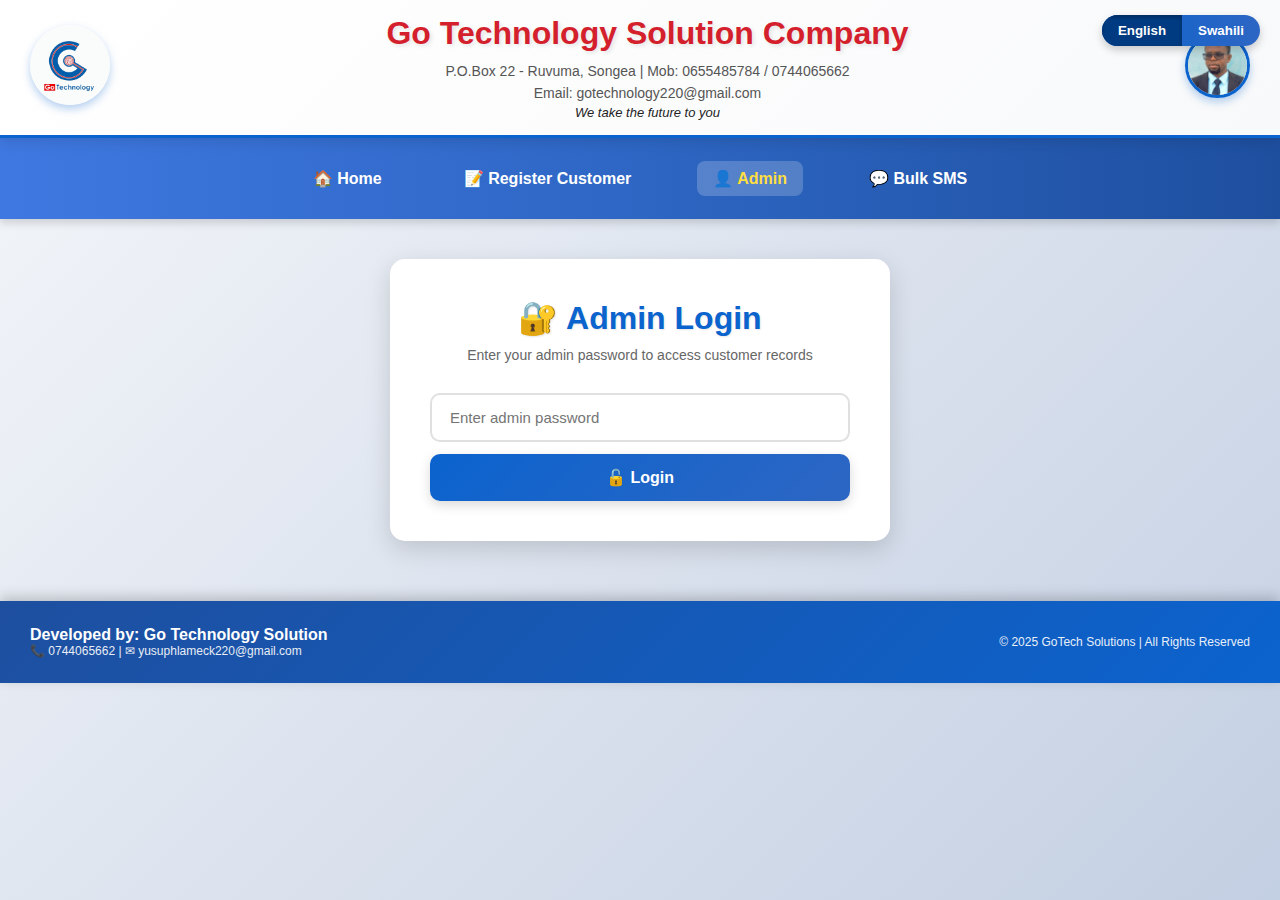
<file: admin.html>
<!DOCTYPE html>
<html lang="en">
<head>
  <meta charset="UTF-8" />
  <meta name="viewport" content="width=device-width, initial-scale=1.0" />
  <title>Admin Panel — GoTech CRM</title>
  <style>
    /* ====== RESET ====== */
    * { margin: 0; padding: 0; box-sizing: border-box; }

    body {
      font-family: 'Segoe UI', Tahoma, Geneva, Verdana, sans-serif;
      background: linear-gradient(135deg, #f5f7fa 0%, #c3cfe2 100%);
      color: #222;
      min-height: 100vh;
    }

    a { text-decoration: none; color: white; }
    .small { font-size: 13px; }

    /* ====== HEADER ====== */
    header {
      background: linear-gradient(135deg, #ffffff 0%, #f8f9fa 100%);
      border-bottom: 3px solid #0b63ce;
      box-shadow: 0 4px 12px rgba(0,0,0,0.1);
      display: flex;
      align-items: center;
      justify-content: space-between;
      padding: 15px 30px;
      flex-wrap: wrap;
      position: sticky;
      top: 0;
      z-index: 999;
      animation: slideDown 0.5s ease-out;
    }

    @keyframes slideDown {
      from { transform: translateY(-100%); opacity: 0; }
      to { transform: translateY(0); opacity: 1; }
    }

    .header-left img {
      width: 80px;
      height: 80px;
      border-radius: 50%;
      box-shadow: 0 4px 8px rgba(11, 99, 206, 0.3);
      transition: transform 0.3s;
    }

    .header-left img:hover {
      transform: scale(1.1) rotate(5deg);
    }

    .header-center {
      text-align: center;
      flex: 1;
    }

    .header-center h1 {
      color: #d41f2d;
      font-size: 32px;
      font-weight: 800;
      text-shadow: 2px 2px 4px rgba(0,0,0,0.1);
      margin-bottom: 8px;
    }

    .header-center p {
      font-size: 14px;
      color: #555;
      line-height: 1.6;
    }

    .header-right img {
      width: 65px;
      height: 65px;
      border-radius: 50%;
      border: 3px solid #0b63ce;
      box-shadow: 0 4px 8px rgba(11, 99, 206, 0.3);
      transition: all 0.3s;
    }

    .header-right img:hover {
      transform: scale(1.1);
      border-color: #d41f2d;
    }

    /* ====== LANGUAGE TOGGLE ====== */
    .lang-toggle {
      position: absolute;
      top: 15px;
      right: 20px;
      display: flex;
      background: linear-gradient(90deg, #0b63ce, #2d66c3);
      border-radius: 25px;
      overflow: hidden;
      box-shadow: 0 4px 8px rgba(0,0,0,0.2);
    }
    .lang-toggle button {
      border: none;
      background: none;
      color: white;
      padding: 8px 16px;
      cursor: pointer;
      font-weight: 600;
      transition: all 0.3s;
    }
    .lang-toggle button:hover {
      background: rgba(255,255,255,0.1);
    }
    .lang-toggle button.active {
      background: #003b82;
      font-weight: bold;
      box-shadow: inset 0 2px 4px rgba(0,0,0,0.3);
    }

    /* ====== NAVIGATION ====== */
    nav {
      background: linear-gradient(90deg, #3f78e0, #2d66c3, #1e4f9f);
      display: flex;
      justify-content: center;
      flex-wrap: wrap;
      padding: 15px 0;
      box-shadow: 0 4px 8px rgba(0,0,0,0.15);
    }

    nav a {
      margin: 8px 25px;
      font-weight: 600;
      font-size: 16px;
      display: flex;
      align-items: center;
      gap: 8px;
      transition: all 0.3s;
      padding: 8px 16px;
      border-radius: 8px;
    }

    nav a:hover {
      color: #ffdf40;
      transform: translateY(-3px);
      background: rgba(255,255,255,0.1);
      box-shadow: 0 4px 8px rgba(0,0,0,0.2);
    }

    nav a.active {
      background: rgba(255,255,255,0.2);
      color: #ffdf40;
    }

    /* ====== TOGGLE BUTTON (mobile) ====== */
    .toggle-btn {
      display: none;
      font-size: 28px;
      background: linear-gradient(135deg, #0b63ce, #2d66c3);
      border: none;
      cursor: pointer;
      color: white;
      padding: 8px 12px;
      border-radius: 8px;
      box-shadow: 0 2px 6px rgba(0,0,0,0.2);
    }

    @media (max-width: 768px) {
      nav {
        display: none;
        flex-direction: column;
        text-align: center;
      }
      nav.show { 
        display: flex; 
        animation: slideDown 0.3s ease-out;
      }
      .toggle-btn { display: block; position: absolute; top: 20px; left: 20px; }
      .header-center h1 { font-size: 24px; }
      .lang-toggle { top: 90px; }
      .filter-row { flex-direction: column; }
      .table-container { overflow-x: auto; }
    }

    /* ====== MAIN SECTION ====== */
    .main-section {
      max-width: 1400px;
      margin: 40px auto;
      padding: 0 20px;
    }

    .login-container {
      background: white;
      padding: 40px;
      border-radius: 15px;
      box-shadow: 0 8px 24px rgba(0,0,0,0.15);
      max-width: 500px;
      margin: 0 auto;
      animation: fadeInUp 0.6s ease-out;
    }

    @keyframes fadeInUp {
      from { opacity: 0; transform: translateY(30px); }
      to { opacity: 1; transform: translateY(0); }
    }

    .login-container h2 {
      color: #0b63ce;
      font-size: 32px;
      margin-bottom: 10px;
      text-align: center;
      text-shadow: 1px 1px 2px rgba(0,0,0,0.1);
    }

    .login-container .subtitle {
      text-align: center;
      color: #666;
      margin-bottom: 30px;
      font-size: 14px;
    }

    .login-form {
      display: flex;
      gap: 12px;
      flex-direction: column;
    }

    .input {
      width: 100%;
      padding: 14px 18px;
      border: 2px solid #e0e0e0;
      border-radius: 10px;
      font-size: 15px;
      transition: all 0.3s;
      font-family: inherit;
    }

    .input:focus {
      outline: none;
      border-color: #0b63ce;
      box-shadow: 0 0 0 3px rgba(11, 99, 206, 0.1);
    }

    .input:hover {
      border-color: #2d66c3;
    }

    .btn {
      padding: 14px 40px;
      border: none;
      border-radius: 10px;
      font-size: 16px;
      font-weight: 700;
      cursor: pointer;
      transition: all 0.3s;
      box-shadow: 0 4px 12px rgba(0,0,0,0.15);
    }

    .btn-primary {
      background: linear-gradient(135deg, #0b63ce, #2d66c3);
      color: white;
    }

    .btn-primary:hover {
      transform: translateY(-2px);
      box-shadow: 0 6px 20px rgba(11, 99, 206, 0.4);
    }

    .btn-secondary {
      background: linear-gradient(135deg, #6c757d, #5a6268);
      color: white;
    }

    .btn-secondary:hover {
      transform: translateY(-2px);
      box-shadow: 0 6px 20px rgba(108, 117, 125, 0.4);
    }

    .btn-success {
      background: linear-gradient(135deg, #28a745, #20c997);
      color: white;
    }

    .btn-success:hover {
      transform: translateY(-2px);
      box-shadow: 0 6px 20px rgba(40, 167, 69, 0.4);
    }

    .btn:active {
      transform: translateY(0);
    }

    .btn:disabled {
      opacity: 0.6;
      cursor: not-allowed;
    }

    /* ====== ADMIN AREA ====== */
    .admin-container {
      background: white;
      padding: 30px;
      border-radius: 15px;
      box-shadow: 0 8px 24px rgba(0,0,0,0.15);
      animation: fadeInUp 0.6s ease-out;
    }

    .admin-header {
      display: flex;
      justify-content: space-between;
      align-items: center;
      margin-bottom: 25px;
      padding-bottom: 20px;
      border-bottom: 2px solid #e0e0e0;
    }

    .admin-header h2 {
      color: #0b63ce;
      font-size: 28px;
      text-shadow: 1px 1px 2px rgba(0,0,0,0.1);
    }

    .logout-btn {
      background: linear-gradient(135deg, #dc3545, #c82333);
      color: white;
      padding: 10px 24px;
      border: none;
      border-radius: 8px;
      font-weight: 600;
      cursor: pointer;
      transition: all 0.3s;
      box-shadow: 0 3px 8px rgba(220, 53, 69, 0.3);
    }

    .logout-btn:hover {
      transform: translateY(-2px);
      box-shadow: 0 5px 15px rgba(220, 53, 69, 0.5);
    }

    .filter-row {
      display: flex;
      gap: 12px;
      flex-wrap: wrap;
      margin-bottom: 20px;
      padding: 20px;
      background: linear-gradient(135deg, #f8f9fa, #e9ecef);
      border-radius: 10px;
    }

    .filter-row .input {
      flex: 1;
      min-width: 180px;
    }

    .summary-card {
      background: linear-gradient(135deg, #0b63ce, #2d66c3);
      color: white;
      padding: 20px;
      border-radius: 10px;
      margin-bottom: 20px;
      box-shadow: 0 4px 12px rgba(11, 99, 206, 0.3);
    }

    .summary-card .title {
      font-size: 16px;
      opacity: 0.9;
      margin-bottom: 10px;
    }

    .summary-card .content {
      font-size: 15px;
      line-height: 1.8;
    }

    .table-container {
      margin-top: 20px;
      border-radius: 10px;
      overflow: hidden;
      box-shadow: 0 4px 12px rgba(0,0,0,0.1);
    }

    .table {
      width: 100%;
      border-collapse: collapse;
      background: white;
    }

    .table thead {
      background: linear-gradient(135deg, #0b63ce, #2d66c3);
      color: white;
    }

    .table th {
      padding: 16px;
      text-align: left;
      font-weight: 700;
      font-size: 14px;
      text-transform: uppercase;
      letter-spacing: 0.5px;
    }

    .table td {
      padding: 14px 16px;
      border-bottom: 1px solid #e0e0e0;
      font-size: 14px;
    }

    .table tbody tr {
      transition: all 0.3s;
    }

    .table tbody tr:hover {
      background: linear-gradient(135deg, #f8f9fa, #e9ecef);
      transform: scale(1.01);
    }

    .table tbody tr:last-child td {
      border-bottom: none;
    }

    .no-data {
      text-align: center;
      padding: 40px;
      color: #999;
      font-size: 16px;
    }

    /* ====== FOOTER ====== */
    footer {
      background: linear-gradient(135deg, #1e4f9f, #0b63ce);
      color: white;
      display: flex;
      justify-content: space-between;
      align-items: center;
      flex-wrap: wrap;
      padding: 25px 30px;
      box-shadow: 0 -4px 12px rgba(0,0,0,0.2);
      margin-top: 60px;
    }

    footer .small { font-size: 12px; opacity: 0.9; }

    /* ====== SCROLL TO TOP ====== */
    .scroll-top {
      position: fixed;
      bottom: 30px;
      right: 30px;
      background: linear-gradient(135deg, #d41f2d, #ff4444);
      color: white;
      width: 50px;
      height: 50px;
      border-radius: 50%;
      display: none;
      align-items: center;
      justify-content: center;
      cursor: pointer;
      font-size: 24px;
      box-shadow: 0 4px 12px rgba(212, 31, 45, 0.5);
      transition: all 0.3s;
      z-index: 1000;
    }

    .scroll-top:hover {
      transform: translateY(-5px);
      box-shadow: 0 6px 20px rgba(212, 31, 45, 0.7);
    }

    .scroll-top.show {
      display: flex;
    }

    .loading {
      text-align: center;
      padding: 40px;
      font-size: 18px;
      color: #0b63ce;
    }

    .loading::after {
      content: '...';
      animation: dots 1.5s steps(3, end) infinite;
    }

    @keyframes dots {
      0%, 20% { content: '.'; }
      40% { content: '..'; }
      60%, 100% { content: '...'; }
    }

  </style>
</head>
<body>

  <!-- ====== HEADER ====== -->
  <header>
    <button class="toggle-btn" id="menuToggle">☰</button>
    <div class="header-left">
      <img src="logo.png" alt="Company Logo">
    </div>
    <div class="header-center">
      <h1>Go Technology Solution Company</h1>
      <p>P.O.Box 22 - Ruvuma, Songea | Mob: 0655485784 / 0744065662<br>Email: gotechnology220@gmail.com</p>
      <div class="small"><i>We take the future to you</i></div>
    </div>
    <div class="header-right">
      <img src="dp.png" alt="Developer Photo">
    </div>
    <div class="lang-toggle">
      <button id="enBtn" class="active">English</button>
      <button id="swBtn">Swahili</button>
    </div>
  </header>

  <!-- ====== NAVIGATION ====== -->
  <nav id="navbar">
    <a href="index.html">🏠 Home</a>
    <a href="register.html">📝 Register Customer</a>
    <a href="admin.html" class="active">👤 Admin</a>
    <a href="composer.html">💬 Bulk SMS</a>
  </nav>

  <!-- ====== MAIN SECTION ====== -->
  <div class="main-section">
    <!-- LOGIN SECTION -->
    <div id="loginSection" class="login-container">
      <h2>🔐 Admin Login</h2>
      <p class="subtitle">Enter your admin password to access customer records</p>

      <div class="login-form">
        <input id="adminPass" class="input" type="password" placeholder="Enter admin password" />
        <button class="btn btn-primary" onclick="login()">🔓 Login</button>
      </div>
    </div>

    <!-- ADMIN AREA -->
    <div id="adminArea" style="display:none;">
      <div class="admin-container">
        <div class="admin-header">
          <h2>📊 Customer Management</h2>
          <button class="logout-btn" onclick="logout()">🚪 Logout</button>
        </div>

        <!-- FILTERS -->
        <div class="filter-row">
          <input id="filterName" placeholder="🔍 Filter by name" class="input"/>
          <input id="filterPlace" placeholder="📍 Filter by place" class="input"/>
          <select id="filterService" class="input">
            <option value="">All services</option>
            <option value="CCTV">📹 CCTV</option>
            <option value="Computer">💻 Computer</option>
            <option value="Printer">🖨️ Printer</option>
            <option value="Router">📡 Router</option>
            <option value="Video Intercom">🔔 Video Intercom</option>
            <option value="Time Attendance">⏰ Time Attendance</option>
          </select>
          <button class="btn btn-primary" onclick="applyFilters()">🔍 Apply Filters</button>
          <button class="btn btn-success" onclick="fetchAll()">🔄 Refresh</button>
        </div>

        <!-- SUMMARY -->
        <div id="summary" class="summary-card">
          <div class="title">📈 Summary Statistics</div>
          <div class="content">Loading data...</div>
        </div>

        <!-- TABLE -->
        <div class="table-container">
          <table class="table" id="customersTbl">
            <thead>
              <tr>
                <th>👤 Name</th>
                <th>📱 Phone</th>
                <th>📍 Place</th>
                <th>🛠️ Service</th>
                <th>📝 Description</th>
              </tr>
            </thead>
            <tbody>
              <tr>
                <td colspan="5" class="loading">Loading customer data</td>
              </tr>
            </tbody>
          </table>
        </div>
      </div>
    </div>
  </div>

  <!-- ====== FOOTER ====== -->
  <footer>
    <div>
      <div style="font-weight:700; font-size: 16px;">Developed by: Go Technology Solution</div>
      <div class="small">📞 0744065662 | ✉ yusuphlameck220@gmail.com</div>
    </div>
    <div class="small">© 2025 GoTech Solutions | All Rights Reserved</div>
  </footer>

  <!-- ====== SCROLL TO TOP ====== -->
  <div class="scroll-top" id="scrollTop">↑</div>

  <script>
    const SCRIPT_URL = 'https://script.google.com/macros/s/AKfycbzhYKvxY6UdMBnxK8E6vvbZxDLmBNwPBnjXnA7bIWlEAUbbvDWedRdVqa0246fv7v7VRA/exec';
    let adminToken = null;

    // ====== MOBILE TOGGLE ======
    const toggleBtn = document.getElementById('menuToggle');
    const nav = document.getElementById('navbar');
    toggleBtn.addEventListener('click', () => {
      nav.classList.toggle('show');
    });

    // ====== LANGUAGE TOGGLE ======
    const enBtn = document.getElementById('enBtn');
    const swBtn = document.getElementById('swBtn');

    enBtn.addEventListener('click', () => {
      enBtn.classList.add('active');
      swBtn.classList.remove('active');
      showNotification("Language switched to English");
    });
    swBtn.addEventListener('click', () => {
      swBtn.classList.add('active');
      enBtn.classList.remove('active');
      showNotification("Lugha imebadilishwa kuwa Kiswahili");
    });

    // ====== NOTIFICATION SYSTEM ======
    function showNotification(message) {
      const notification = document.createElement('div');
      notification.textContent = message;
      notification.style.cssText = `
        position: fixed;
        top: 100px;
        right: 20px;
        background: linear-gradient(135deg, #0b63ce, #2d66c3);
        color: white;
        padding: 15px 25px;
        border-radius: 10px;
        box-shadow: 0 4px 12px rgba(0,0,0,0.3);
        z-index: 10000;
        animation: slideInRight 0.3s ease-out;
      `;
      document.body.appendChild(notification);
      setTimeout(() => {
        notification.style.animation = 'slideOutRight 0.3s ease-out';
        setTimeout(() => notification.remove(), 300);
      }, 3000);
    }

    // ====== SCROLL TO TOP ======
    const scrollTopBtn = document.getElementById('scrollTop');
    window.addEventListener('scroll', () => {
      if (window.pageYOffset > 300) {
        scrollTopBtn.classList.add('show');
      } else {
        scrollTopBtn.classList.remove('show');
      }
    });

    scrollTopBtn.addEventListener('click', () => {
      window.scrollTo({ top: 0, behavior: 'smooth' });
    });

    // ====== LOGIN FUNCTION ======
    async function login() {
      const pw = document.getElementById('adminPass').value;
      if (!pw) {
        showNotification('⚠️ Please enter password');
        return;
      }

      try {
        const res = await fetch(SCRIPT_URL + '?action=login&password=' + encodeURIComponent(pw));
        const j = await res.json();
        
        if (j.success) {
          adminToken = j.token;
          document.getElementById('loginSection').style.display = 'none';
          document.getElementById('adminArea').style.display = 'block';
          document.getElementById('adminPass').value = '';
          showNotification('✅ Login successful!');
          fetchAll();
        } else {
          showNotification('❌ Invalid password');
        }
      } catch (e) {
        showNotification('❌ Network error: ' + e.message);
      }
    }

    // ====== LOGOUT FUNCTION ======
    function logout() {
      if (confirm('Are you sure you want to logout?')) {
        adminToken = null;
        document.getElementById('loginSection').style.display = 'block';
        document.getElementById('adminArea').style.display = 'none';
        showNotification('👋 Logged out successfully');
      }
    }

    // ====== FETCH ALL CUSTOMERS ======
    async function fetchAll() {
      if (!adminToken) {
        showNotification('⚠️ Please login first');
        return;
      }

      const tbody = document.querySelector('#customersTbl tbody');
      tbody.innerHTML = '<tr><td colspan="5" class="loading">Loading customer data</td></tr>';

      try {
        const res = await fetch(SCRIPT_URL + '?action=listCustomers&token=' + encodeURIComponent(adminToken));
        const j = await res.json();
        
        if (j.success) {
          renderTable(j.data);
          renderSummary(j.data);
          showNotification('✅ Data loaded successfully');
        } else {
          showNotification('❌ Error: ' + (j.error || 'unknown'));
          tbody.innerHTML = '<tr><td colspan="5" class="no-data">Failed to load data</td></tr>';
        }
      } catch (e) {
        showNotification('❌ Network error: ' + e.message);
        tbody.innerHTML = '<tr><td colspan="5" class="no-data">Network error occurred</td></tr>';
      }
    }

    // ====== RENDER TABLE ======
    function renderTable(rows) {
      const tbody = document.querySelector('#customersTbl tbody');
      tbody.innerHTML = '';
      
      if (rows.length === 0) {
        tbody.innerHTML = '<tr><td colspan="5" class="no-data">No customers found</td></tr>';
        return;
      }

      rows.forEach(r => {
        const tr = document.createElement('tr');
        tr.innerHTML = `
          <td><strong>${r.firstName} ${r.lastName}</strong></td>
          <td>${r.phone}</td>
          <td>${r.place}</td>
          <td>${r.service}</td>
          <td>${r.description || '<em style="color: #999;">No description</em>'}</td>
        `;
        tbody.appendChild(tr);
      });
    }

    // ====== RENDER SUMMARY ======
    function renderSummary(rows) {
      const total = rows.length;
      const byService = {};
      rows.forEach(r => byService[r.service] = (byService[r.service] || 0) + 1);
      
      let txt = `<strong>Total Customers:</strong> ${total}<br><br>`;
      txt += '<strong>Services Breakdown:</strong><br>';
      
      if (Object.keys(byService).length > 0) {
        txt += Object.entries(byService)
          .map(([k, v]) => `• ${k}: <strong>${v}</strong> customer${v > 1 ? 's' : ''}`)
          .join('<br>');
      } else {
        txt += 'No services recorded';
      }
      
      document.querySelector('#summary .content').innerHTML = txt;
    }

    // ====== APPLY FILTERS ======
    async function applyFilters() {
      if (!adminToken) {
        showNotification('⚠️ Please login first');
        return;
      }

      const name = document.getElementById('filterName').value.trim();
      const place = document.getElementById('filterPlace').value.trim();
      const service = document.getElementById('filterService').value;

      const params = new URLSearchParams({ action: 'filter', token: adminToken });
      if (name) params.set('name', name);
      if (place) params.set('place', place);
      if (service) params.set('service', service);

      const tbody = document.querySelector('#customersTbl tbody');
      tbody.innerHTML = '<tr><td colspan="5" class="loading">Applying filters</td></tr>';

      try {
        const res = await fetch(SCRIPT_URL + '?' + params.toString());
        const j = await res.json();
        
        if (j.success) {
          renderTable(j.data);
          renderSummary(j.data);
          showNotification('✅ Filters applied');
        } else {
          showNotification('❌ Error: ' + (j.error || 'unknown'));
          tbody.innerHTML = '<tr><td colspan="5" class="no-data">Failed to apply filters</td></tr>';
        }
      } catch (e) {
        showNotification('❌ Network error: ' + e.message);
        tbody.innerHTML = '<tr><td colspan="5" class="no-data">Network error occurred</td></tr>';
      }
    }

    // ====== ENTER KEY LOGIN ======
    document.getElementById('adminPass').addEventListener('keypress', (e) => {
      if (e.key === 'Enter') {
        login();
      }
    });

    // Add CSS animations
    const style = document.createElement('style');
    style.textContent = `
      @keyframes slideInRight {
        from { transform: translateX(100%); opacity: 0; }
        to { transform: translateX(0); opacity: 1; }
      }
      @keyframes slideOutRight {
        from { transform: translateX(0); opacity: 1; }
        to { transform: translateX(100%); opacity: 0; }
      }
    `;
    document.head.appendChild(style);
  </script>
</body>
</html>
</file>
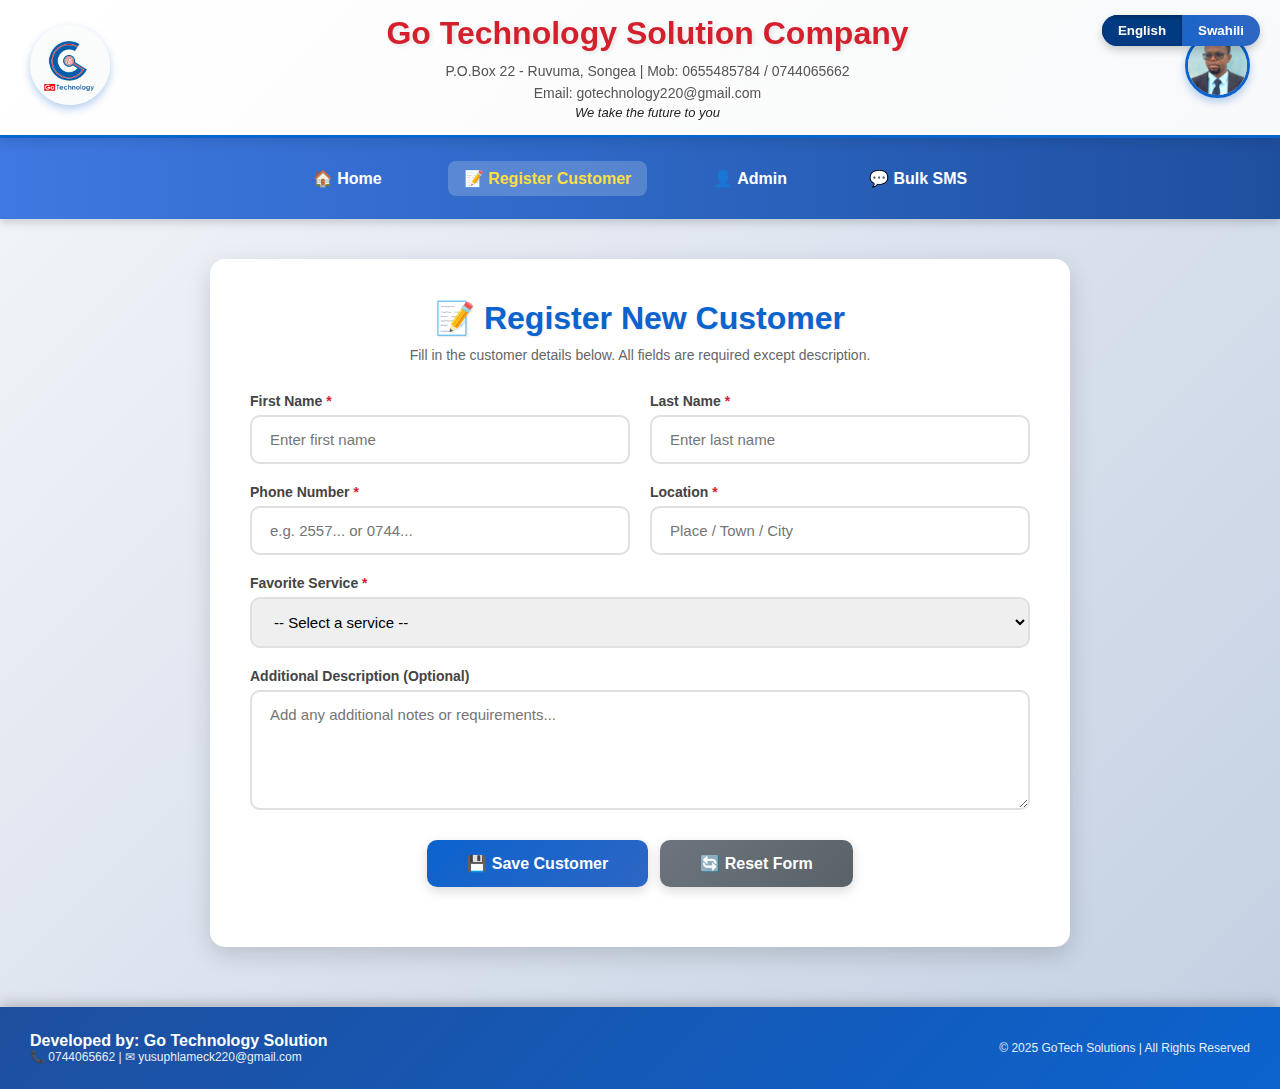
<file: register.html>
<!DOCTYPE html>
<html lang="en">
<head>
  <meta charset="UTF-8" />
  <meta name="viewport" content="width=device-width, initial-scale=1.0" />
  <title>Register Customer — GoTech CRM</title>
  <style>
    /* ====== RESET ====== */
    * { margin: 0; padding: 0; box-sizing: border-box; }

    body {
      font-family: 'Segoe UI', Tahoma, Geneva, Verdana, sans-serif;
      background: linear-gradient(135deg, #f5f7fa 0%, #c3cfe2 100%);
      color: #222;
      min-height: 100vh;
    }

    a { text-decoration: none; color: white; }
    .small { font-size: 13px; }

    /* ====== HEADER ====== */
    header {
      background: linear-gradient(135deg, #ffffff 0%, #f8f9fa 100%);
      border-bottom: 3px solid #0b63ce;
      box-shadow: 0 4px 12px rgba(0,0,0,0.1);
      display: flex;
      align-items: center;
      justify-content: space-between;
      padding: 15px 30px;
      flex-wrap: wrap;
      position: sticky;
      top: 0;
      z-index: 999;
      animation: slideDown 0.5s ease-out;
    }

    @keyframes slideDown {
      from { transform: translateY(-100%); opacity: 0; }
      to { transform: translateY(0); opacity: 1; }
    }

    .header-left img {
      width: 80px;
      height: 80px;
      border-radius: 50%;
      box-shadow: 0 4px 8px rgba(11, 99, 206, 0.3);
      transition: transform 0.3s;
    }

    .header-left img:hover {
      transform: scale(1.1) rotate(5deg);
    }

    .header-center {
      text-align: center;
      flex: 1;
    }

    .header-center h1 {
      color: #d41f2d;
      font-size: 32px;
      font-weight: 800;
      text-shadow: 2px 2px 4px rgba(0,0,0,0.1);
      margin-bottom: 8px;
    }

    .header-center p {
      font-size: 14px;
      color: #555;
      line-height: 1.6;
    }

    .header-right img {
      width: 65px;
      height: 65px;
      border-radius: 50%;
      border: 3px solid #0b63ce;
      box-shadow: 0 4px 8px rgba(11, 99, 206, 0.3);
      transition: all 0.3s;
    }

    .header-right img:hover {
      transform: scale(1.1);
      border-color: #d41f2d;
    }

    /* ====== LANGUAGE TOGGLE ====== */
    .lang-toggle {
      position: absolute;
      top: 15px;
      right: 20px;
      display: flex;
      background: linear-gradient(90deg, #0b63ce, #2d66c3);
      border-radius: 25px;
      overflow: hidden;
      box-shadow: 0 4px 8px rgba(0,0,0,0.2);
    }
    .lang-toggle button {
      border: none;
      background: none;
      color: white;
      padding: 8px 16px;
      cursor: pointer;
      font-weight: 600;
      transition: all 0.3s;
    }
    .lang-toggle button:hover {
      background: rgba(255,255,255,0.1);
    }
    .lang-toggle button.active {
      background: #003b82;
      font-weight: bold;
      box-shadow: inset 0 2px 4px rgba(0,0,0,0.3);
    }

    /* ====== NAVIGATION ====== */
    nav {
      background: linear-gradient(90deg, #3f78e0, #2d66c3, #1e4f9f);
      display: flex;
      justify-content: center;
      flex-wrap: wrap;
      padding: 15px 0;
      box-shadow: 0 4px 8px rgba(0,0,0,0.15);
    }

    nav a {
      margin: 8px 25px;
      font-weight: 600;
      font-size: 16px;
      display: flex;
      align-items: center;
      gap: 8px;
      transition: all 0.3s;
      padding: 8px 16px;
      border-radius: 8px;
    }

    nav a:hover {
      color: #ffdf40;
      transform: translateY(-3px);
      background: rgba(255,255,255,0.1);
      box-shadow: 0 4px 8px rgba(0,0,0,0.2);
    }

    nav a.active {
      background: rgba(255,255,255,0.2);
      color: #ffdf40;
    }

    /* ====== TOGGLE BUTTON (mobile) ====== */
    .toggle-btn {
      display: none;
      font-size: 28px;
      background: linear-gradient(135deg, #0b63ce, #2d66c3);
      border: none;
      cursor: pointer;
      color: white;
      padding: 8px 12px;
      border-radius: 8px;
      box-shadow: 0 2px 6px rgba(0,0,0,0.2);
    }

    @media (max-width: 768px) {
      nav {
        display: none;
        flex-direction: column;
        text-align: center;
      }
      nav.show { 
        display: flex; 
        animation: slideDown 0.3s ease-out;
      }
      .toggle-btn { display: block; position: absolute; top: 20px; left: 20px; }
      .header-center h1 { font-size: 24px; }
      .lang-toggle { top: 90px; }
      .form-grid { grid-template-columns: 1fr; }
    }

    /* ====== MAIN SECTION ====== */
    .main-section {
      max-width: 900px;
      margin: 40px auto;
      padding: 0 20px;
    }

    .form-container {
      background: white;
      padding: 40px;
      border-radius: 15px;
      box-shadow: 0 8px 24px rgba(0,0,0,0.15);
      animation: fadeInUp 0.6s ease-out;
    }

    @keyframes fadeInUp {
      from { opacity: 0; transform: translateY(30px); }
      to { opacity: 1; transform: translateY(0); }
    }

    .form-container h2 {
      color: #0b63ce;
      font-size: 32px;
      margin-bottom: 10px;
      text-align: center;
      text-shadow: 1px 1px 2px rgba(0,0,0,0.1);
    }

    .form-container .subtitle {
      text-align: center;
      color: #666;
      margin-bottom: 30px;
      font-size: 14px;
    }

    .form-grid {
      display: grid;
      grid-template-columns: 1fr 1fr;
      gap: 20px;
    }

    .form-grid .full-width {
      grid-column: 1 / -1;
    }

    .input {
      width: 100%;
      padding: 14px 18px;
      border: 2px solid #e0e0e0;
      border-radius: 10px;
      font-size: 15px;
      transition: all 0.3s;
      font-family: inherit;
    }

    .input:focus {
      outline: none;
      border-color: #0b63ce;
      box-shadow: 0 0 0 3px rgba(11, 99, 206, 0.1);
    }

    .input:hover {
      border-color: #2d66c3;
    }

    textarea.input {
      resize: vertical;
      min-height: 120px;
    }

    .button-group {
      grid-column: 1 / -1;
      display: flex;
      gap: 12px;
      justify-content: center;
      margin-top: 10px;
    }

    .btn {
      padding: 14px 40px;
      border: none;
      border-radius: 10px;
      font-size: 16px;
      font-weight: 700;
      cursor: pointer;
      transition: all 0.3s;
      box-shadow: 0 4px 12px rgba(0,0,0,0.15);
    }

    .btn-primary {
      background: linear-gradient(135deg, #0b63ce, #2d66c3);
      color: white;
    }

    .btn-primary:hover {
      transform: translateY(-2px);
      box-shadow: 0 6px 20px rgba(11, 99, 206, 0.4);
    }

    .btn-secondary {
      background: linear-gradient(135deg, #6c757d, #5a6268);
      color: white;
    }

    .btn-secondary:hover {
      transform: translateY(-2px);
      box-shadow: 0 6px 20px rgba(108, 117, 125, 0.4);
    }

    .btn:active {
      transform: translateY(0);
    }

    .btn:disabled {
      opacity: 0.6;
      cursor: not-allowed;
    }

    .message {
      grid-column: 1 / -1;
      padding: 14px 18px;
      border-radius: 10px;
      text-align: center;
      font-weight: 600;
      margin-top: 10px;
      animation: slideInDown 0.3s ease-out;
    }

    @keyframes slideInDown {
      from { opacity: 0; transform: translateY(-20px); }
      to { opacity: 1; transform: translateY(0); }
    }

    .message.success {
      background: linear-gradient(135deg, #28a745, #20c997);
      color: white;
    }

    .message.error {
      background: linear-gradient(135deg, #dc3545, #c82333);
      color: white;
    }

    .message.loading {
      background: linear-gradient(135deg, #ffc107, #ffb300);
      color: #222;
    }

    /* ====== FOOTER ====== */
    footer {
      background: linear-gradient(135deg, #1e4f9f, #0b63ce);
      color: white;
      display: flex;
      justify-content: space-between;
      align-items: center;
      flex-wrap: wrap;
      padding: 25px 30px;
      box-shadow: 0 -4px 12px rgba(0,0,0,0.2);
      margin-top: 60px;
    }

    footer .small { font-size: 12px; opacity: 0.9; }

    /* ====== SCROLL TO TOP ====== */
    .scroll-top {
      position: fixed;
      bottom: 30px;
      right: 30px;
      background: linear-gradient(135deg, #d41f2d, #ff4444);
      color: white;
      width: 50px;
      height: 50px;
      border-radius: 50%;
      display: none;
      align-items: center;
      justify-content: center;
      cursor: pointer;
      font-size: 24px;
      box-shadow: 0 4px 12px rgba(212, 31, 45, 0.5);
      transition: all 0.3s;
      z-index: 1000;
    }

    .scroll-top:hover {
      transform: translateY(-5px);
      box-shadow: 0 6px 20px rgba(212, 31, 45, 0.7);
    }

    .scroll-top.show {
      display: flex;
    }

    /* ====== LABEL STYLING ====== */
    .form-field {
      display: flex;
      flex-direction: column;
      gap: 6px;
    }

    .form-field label {
      font-weight: 600;
      color: #444;
      font-size: 14px;
    }

    .required {
      color: #d41f2d;
    }

  </style>
</head>
<body>

  <!-- ====== HEADER ====== -->
  <header>
    <button class="toggle-btn" id="menuToggle">☰</button>
    <div class="header-left">
      <img src="logo.png" alt="Company Logo">
    </div>
    <div class="header-center">
      <h1>Go Technology Solution Company</h1>
      <p>P.O.Box 22 - Ruvuma, Songea | Mob: 0655485784 / 0744065662<br>Email: gotechnology220@gmail.com</p>
      <div class="small"><i>We take the future to you</i></div>
    </div>
    <div class="header-right">
      <img src="dp.png" alt="Developer Photo">
    </div>
    <div class="lang-toggle">
      <button id="enBtn" class="active">English</button>
      <button id="swBtn">Swahili</button>
    </div>
  </header>

  <!-- ====== NAVIGATION ====== -->
  <nav id="navbar">
    <a href="index.html">🏠 Home</a>
    <a href="register.html" class="active">📝 Register Customer</a>
    <a href="admin.html">👤 Admin</a>
    <a href="composer.html">💬 Bulk SMS</a>
  </nav>

  <!-- ====== MAIN SECTION ====== -->
  <div class="main-section">
    <div class="form-container">
      <h2>📝 Register New Customer</h2>
      <p class="subtitle">Fill in the customer details below. All fields are required except description.</p>

      <form id="regForm" class="form-grid">
        <div class="form-field">
          <label>First Name <span class="required">*</span></label>
          <input name="firstName" placeholder="Enter first name" class="input" required/>
        </div>

        <div class="form-field">
          <label>Last Name <span class="required">*</span></label>
          <input name="lastName" placeholder="Enter last name" class="input" required/>
        </div>

        <div class="form-field">
          <label>Phone Number <span class="required">*</span></label>
          <input name="phone" placeholder="e.g. 2557... or 0744..." class="input" required/>
        </div>

        <div class="form-field">
          <label>Location <span class="required">*</span></label>
          <input name="place" placeholder="Place / Town / City" class="input" required/>
        </div>

        <div class="form-field full-width">
          <label>Favorite Service <span class="required">*</span></label>
          <select name="service" class="input" required>
            <option value="">-- Select a service --</option>
            <option value="CCTV">📹 CCTV</option>
            <option value="Computer">💻 Computer</option>
            <option value="Printer">🖨️ Printer</option>
            <option value="Router">📡 Router</option>
            <option value="Video Intercom">🔔 Video Intercom</option>
            <option value="Time Attendance">⏰ Time Attendance</option>
          </select>
        </div>

        <div class="form-field full-width">
          <label>Additional Description (Optional)</label>
          <textarea name="description" placeholder="Add any additional notes or requirements..." class="input"></textarea>
        </div>

        <div class="button-group">
          <button type="submit" class="btn btn-primary">💾 Save Customer</button>
          <button type="button" class="btn btn-secondary" id="resetBtn">🔄 Reset Form</button>
        </div>

        <div id="msg"></div>
      </form>
    </div>
  </div>

  <!-- ====== FOOTER ====== -->
  <footer>
    <div>
      <div style="font-weight:700; font-size: 16px;">Developed by: Go Technology Solution</div>
      <div class="small">📞 0744065662 | ✉ yusuphlameck220@gmail.com</div>
    </div>
    <div class="small">© 2025 GoTech Solutions | All Rights Reserved</div>
  </footer>

  <!-- ====== SCROLL TO TOP ====== -->
  <div class="scroll-top" id="scrollTop">↑</div>

  <script>
  // === Replace this URL with your actual deployed Apps Script Web App URL ===
  const SCRIPT_URL = 'https://script.google.com/macros/s/AKfycbyqcWgxJzYv_EpXFTbf5uBoEdFlIyaDPtCfP-PyCMguabMtCO4sSUihLztFDhHYhr-2kQ/exec';

  // === Handle form submission ===
  const form = document.getElementById('regForm');
  const msgDiv = document.getElementById('msg');

  form.addEventListener('submit', async (e) => {
    e.preventDefault();

    const data = {
      firstName: form.firstName.value.trim(),
      lastName: form.lastName.value.trim(),
      phone: form.phone.value.trim(),
      place: form.place.value.trim(),
      service: form.service.value,
      description: form.description.value.trim(),
    };

    msgDiv.className = 'message loading';
    msgDiv.textContent = '⏳ Saving customer data...';

    try {
      const res = await fetch(SCRIPT_URL, {
        method: 'POST',
        body: JSON.stringify(data),
        headers: { 'Content-Type': 'application/json' },
      });

      const result = await res.json();

      if (result.status === 'success') {
        msgDiv.className = 'message success';
        msgDiv.textContent = '✅ Customer registered successfully!';
        form.reset();
      } else {
        msgDiv.className = 'message error';
        msgDiv.textContent = '❌ ' + (result.message || 'Error saving data');
      }
    } catch (err) {
      msgDiv.className = 'message error';
      msgDiv.textContent = '❌ Network error: ' + err.message;
    }
  });
  </script>

</body>
</html>
</file>
